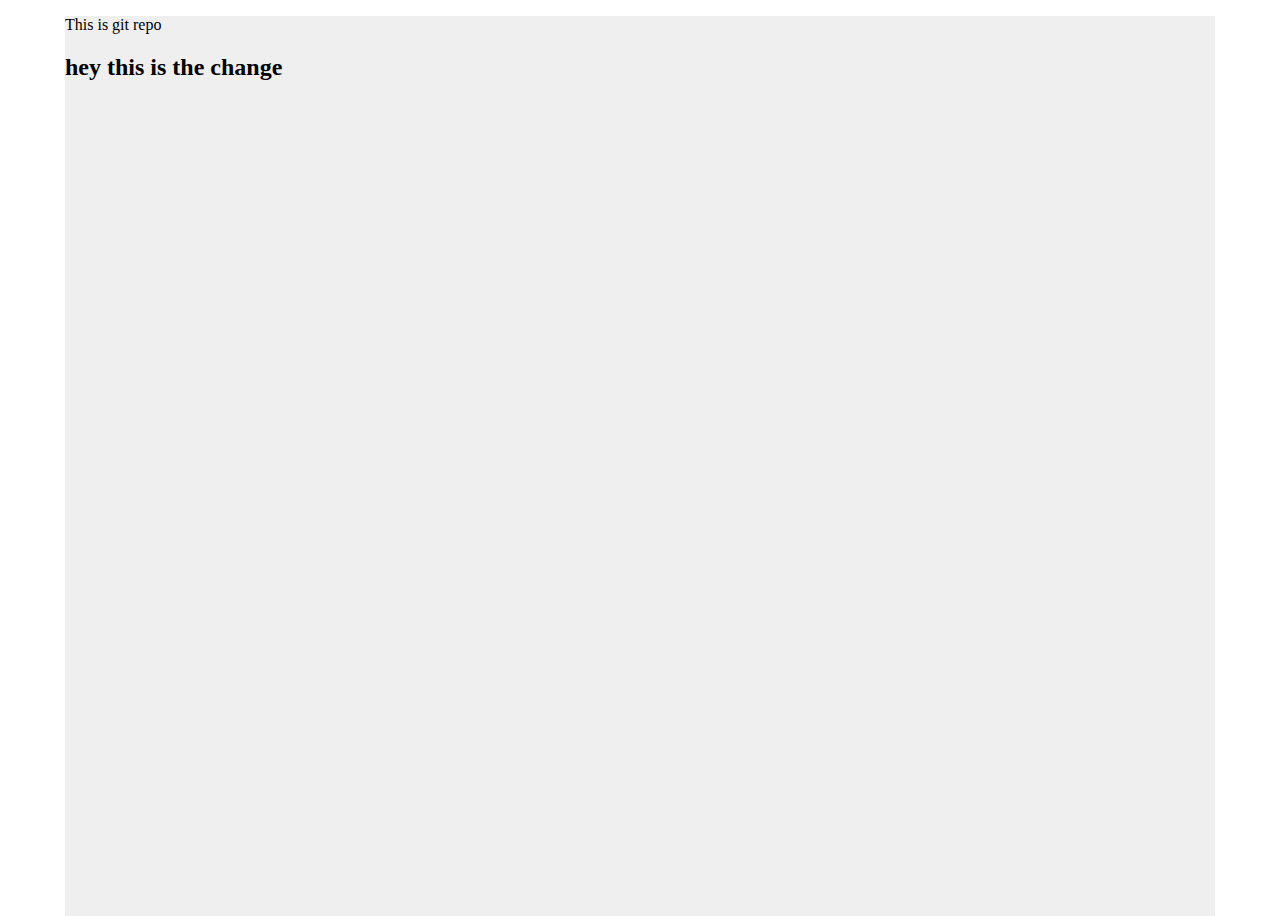
<file: index.html>
<!DOCTYPE html>
<html lang="en">
<head>
    <meta charset="UTF-8">
    <meta name="viewport" content="width=device-width, initial-scale=1.0">
    <title>Document</title>
    <link rel="stylesheet" href="style.css">
</head>
<body>
    <div class="container">
        <p>This is git repo</p>
        <h2>hey this is the change</h2>
    </div>
    
</body>
</html>
</file>
<file: style.css>
html, body{
    margin: 0;
    padding: 0;
    
}
.container{
    max-width: 1150px;
    height: 100vh;
    margin: 0px auto;
    background-color: #efefef;
}
.box{
    display: flex;
    flex-direction: row;
    justify-content: center;

}

.box1{
    width: 100%;
    
    border-radius: 10px;
    background: -moz-linear-gradient(to top,#dfdfdf 15%, #fff 100% );
    margin: 15px;
}
.box1{box-shadow: 5px 5px 5px 5px #ded8d8;}
</file>
